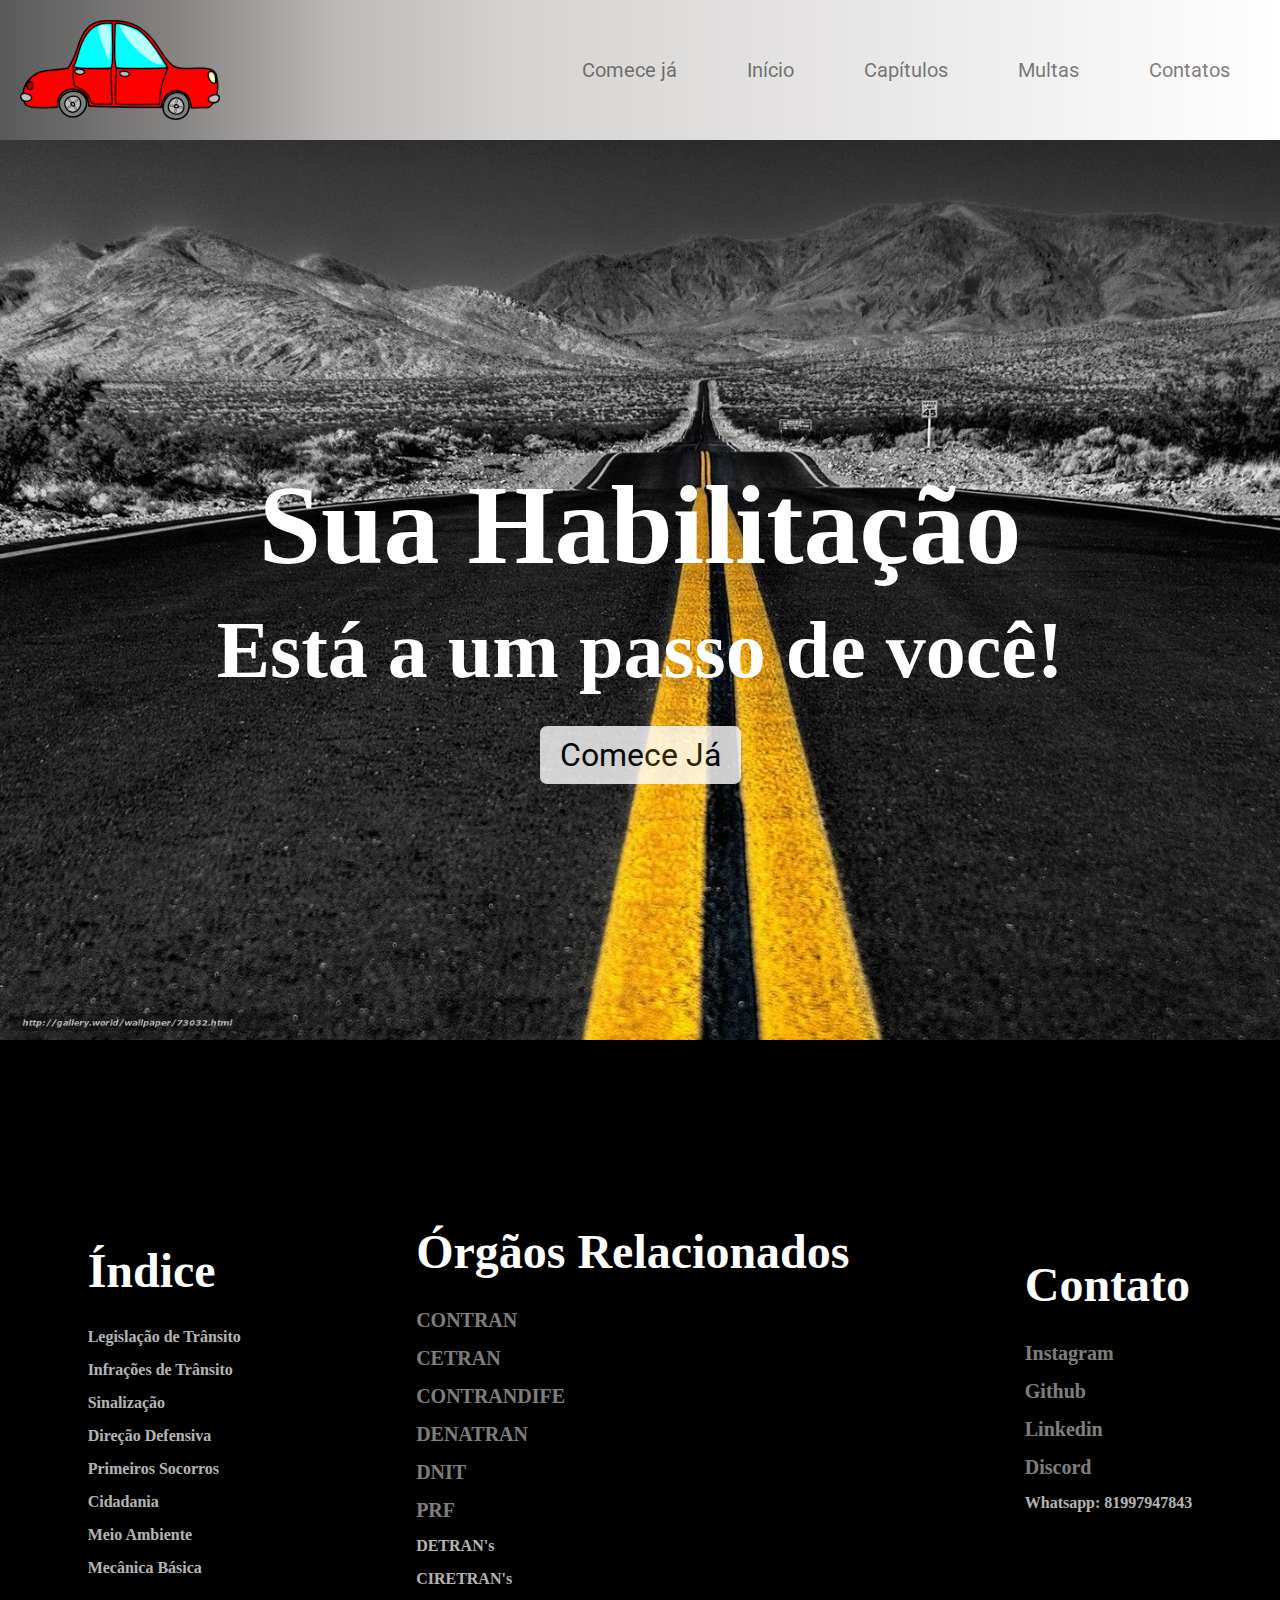
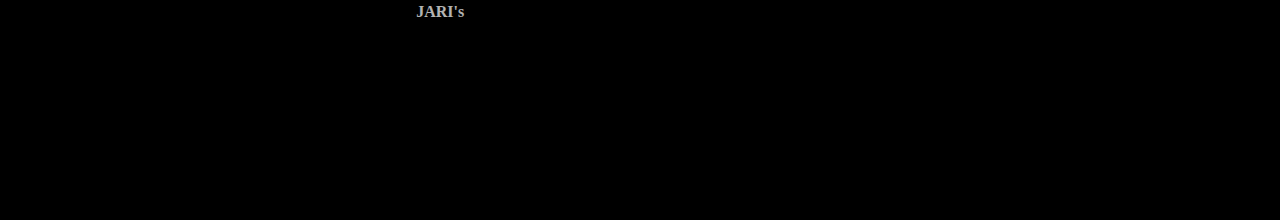
<file: index.html>
<!DOCTYPE html>
<html lang="pt-br">
<head>
    <meta charset="UTF-8">
    <meta http-equiv="X-UA-Compatible" content="IE=edge">
    <meta name="viewport" content="width=device-width, initial-scale=1.0">
    <link rel="preconnect" href="https://fonts.gstatic.com">
    <link href="https://fonts.googleapis.com/css2?family=Roboto:wght@700&display=swap" rel="stylesheet">
    <link rel="shortcut icon" href="favicona.ico" type="image/x-icon">
    <link rel="stylesheet" href="estilo/style.css">
    <title>Projeto Autoescola</title>
</head>
<body>
    <header>
        <img src="imagens/carro.png" alt="">
        <nav>
            <a class="cabe" id="filhoum" href="comece.html">
                <li>Comece já</li>
            </a>
            <a class="cabe" href="index.html">
                <li>Início</li>
            </a>
            <a class="cabe" href="capitulos.html">
                <li>Capítulos</li>
            </a>
            <a class="cabe" href="multas.html">
                <li>Multas</li>
            </a>
            <a class="cabe" id="ultimofilho" href="contatos.html">
                <li>Contatos</li>
            </a>
        </nav>
    </header>
    <div class="hero">
        <h1>Sua Habilitação</h1>
        <h2>Está a um passo de você!</h2>
        <a class="botao" href="comece.html">Comece Já</a>
    </div>
        <section class="rodape">
            <div class="contato um">
                <h1>Contato</h1>
                <a class="rdp" href="https://www.instagram.com/joaoluis_ramos/" target="_blank" rel="external">
                    <h3>Instagram</h3>
                </a>
                <a class="rdp" href="https://github.com/JoaoLuis45" target="_blank" rel="external">
                    <h3>Github</h3>
                </a>
                <a class="rdp" href="https://www.linkedin.com/in/jo%C3%A3o-lu%C3%ADs-427486208/" target="_blank" rel="external">
                    <h3>Linkedin</h3>
                </a>
                <a class="rdp" href="https://discord.gg/BHHUpV5P8y" target="_blank" rel="external">
                    <h3>Discord</h3>
                </a>
                <h3>Whatsapp: 81997947843</h3>
            </div>
            <div class="estudos dois">
                <h1>Índice</h1>
                <h3>Legislação de Trânsito</h3>
                <h3>Infrações de Trânsito</h3>
                <h3>Sinalização</h3>
                <h3>Direção Defensiva</h3>
                <h3>Primeiros Socorros</h3>
                <h3>Cidadania</h3>
                <h3>Meio Ambiente</h3>
                <h3>Mecânica Básica</h3>
            </div>
            <div class="orgaos tres">
                <h1>Órgãos Relacionados</h1>
                <a class="rdp" href="https://www.gov.br/infraestrutura/pt-br/assuntos/transito/conteudo-denatran/resolucoes-contran" target="_blank" rel="external">
                    <h3>CONTRAN</h3>
                </a>
                <a class="rdp" href="http://www.cetran.sp.gov.br/" target="_blank" rel="external">
                    <h3>CETRAN</h3>
                </a>
                <a class="rdp" href="https://www.detran.df.gov.br/contrandife/" target="_blank" rel="external">
                    <h3>CONTRANDIFE</h3>
                </a>
                <a class="rdp" href="https://www.gov.br/infraestrutura/pt-br/assuntos/denatran" target="_blank" rel="external">
                    <h3>DENATRAN</h3>
                </a>
                <a class="rdp" href="https://www.gov.br/dnit/pt-br" target="_blank" rel="external">
                    <h3>DNIT</h3>
                </a>
                <a class="rdp" href="https://www.gov.br/prf/pt-br" target="_blank" rel="external">
                    <h3>PRF</h3>
                </a>
                <h3>DETRAN's</h3>
                <h3>CIRETRAN's</h3>
                <h3>JARI's</h3>
            </div>
        </section>
</body>
</html>
</file>
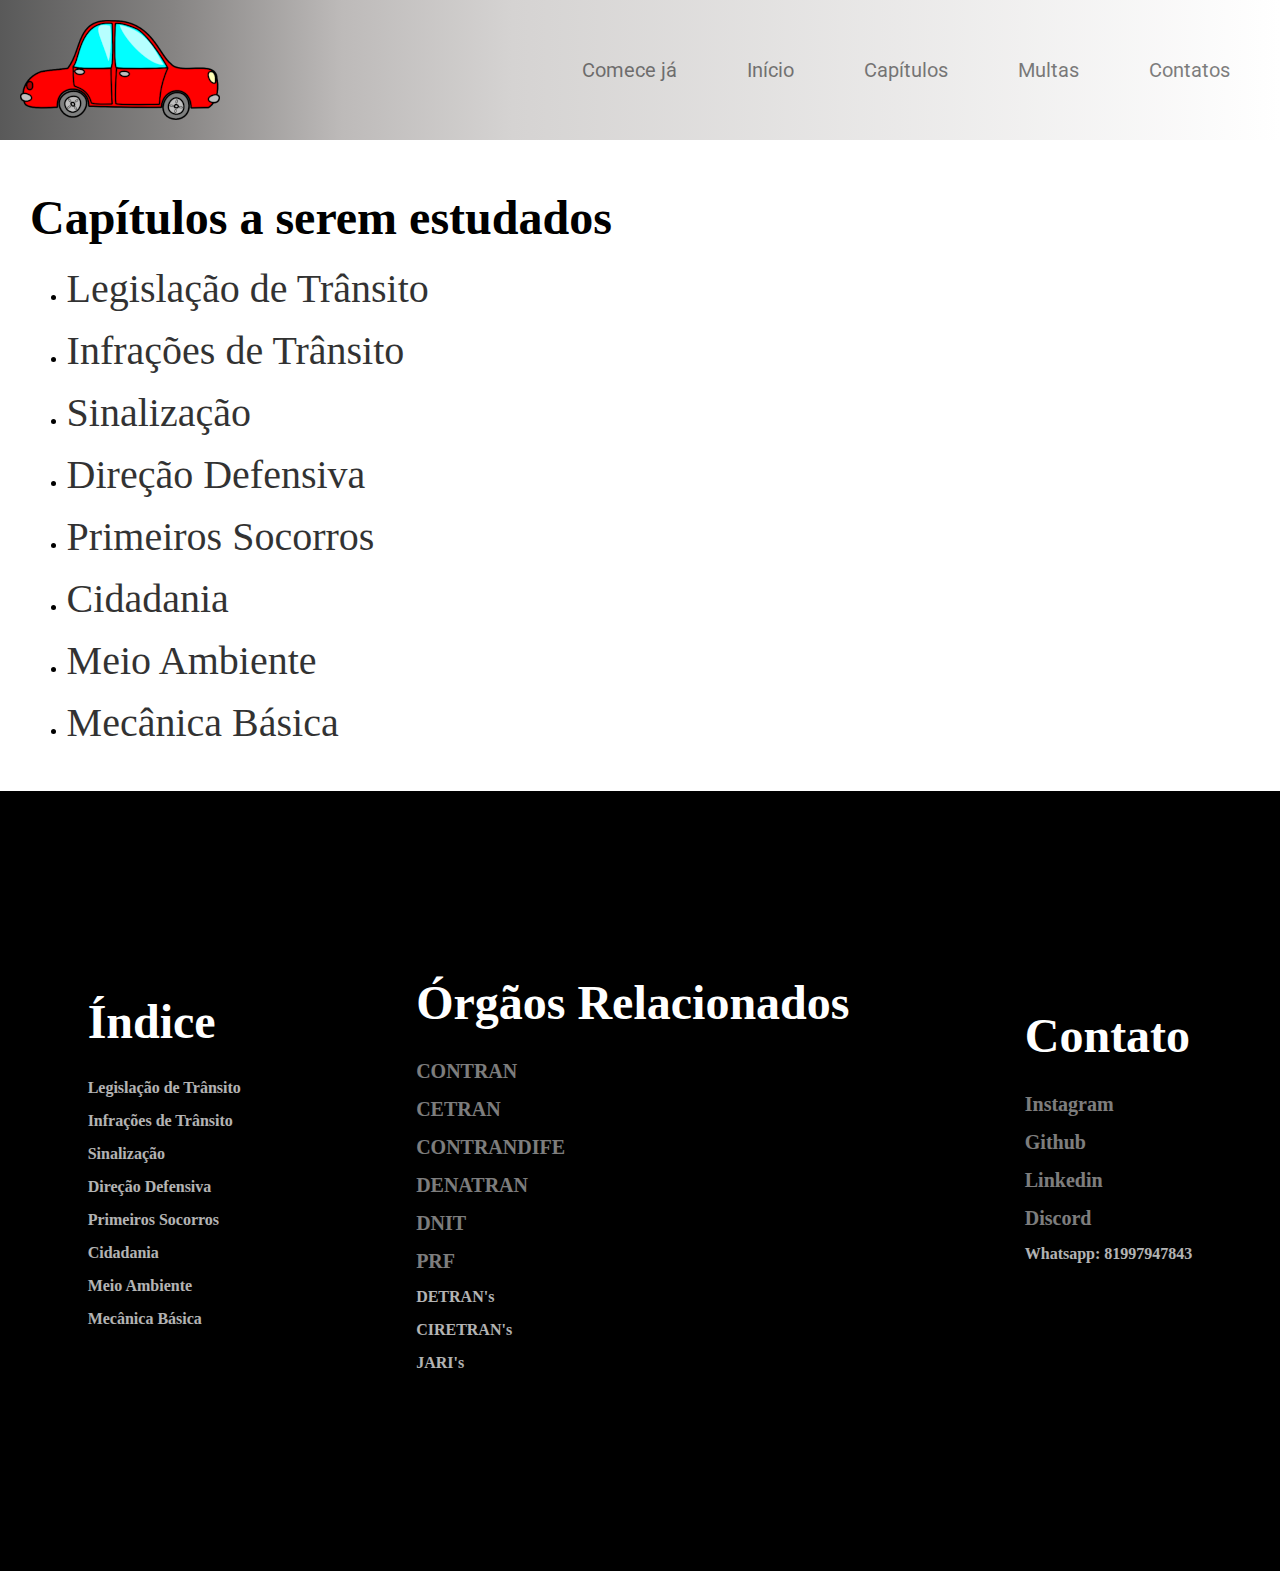
<file: capitulos.html>
<!DOCTYPE html>
<html lang="pt-br">
<head>
    <meta charset="UTF-8">
    <meta http-equiv="X-UA-Compatible" content="IE=edge">
    <meta name="viewport" content="width=device-width, initial-scale=1.0">
    <link rel="preconnect" href="https://fonts.gstatic.com">
    <link href="https://fonts.googleapis.com/css2?family=Roboto:wght@700&display=swap" rel="stylesheet">
    <link rel="shortcut icon" href="favicona.ico" type="image/x-icon">
    <link rel="stylesheet" href="estilo/style.css">
    <title>Capítulos</title>
</head>
<body>
    <header>
        <img src="imagens/carro.png" alt="">
        <nav>
            <a class="cabe" href="comece.html">
                <li>Comece já</li>
            </a>
            <a class="cabe" href="index.html">
                <li>Início</li>
            </a>
            <a class="cabe" href="capitulos.html">
                <li>Capítulos</li>
            </a>
            <a class="cabe" href="multas.html">
                <li>Multas</li>
            </a>
            <a class="cabe" href="contatos.html">
                <li>Contatos</li>
            </a>
        </nav>
    </header>
        <section class="conteudocapitulos">
            <h1>Capítulos a serem estudados</h1>
            <ul>
                <li><a class="botaolista" href="">Legislação de Trânsito</a>
                    <ul>
                        <li><a class="botaolista2" href="">Introdução</a></li>
                        <li><a class="botaolista2" href="">Código de Trânsito Brasileiro</a></li>
                        <li><a class="botaolista2" href="">Direitos e Deveres do Cidadão no Trânsito</a></li>
                        <li><a class="botaolista2" href="">Sistema Nacional de Trânsito</a></li>
                        <li><a class="botaolista2" href="">As Vias</a></li>
                        <li><a class="botaolista2" href="">Velocidade Máxima nas Vias</a></li>
                        <li><a class="botaolista2" href="">Classificação Geral dos Veículos</a></li>
                        <li><a class="botaolista2" href="">Identificação dos Veículos</a></li>
                        <li><a class="botaolista2" href="">Transferência de Propiedade</a></li>
                        <li><a class="botaolista2" href="">Identificação do Condutor</a></li>
                        <li><a class="botaolista2" href="">Processo de Habilitação</a></li>
                        <li><a class="botaolista2" href="">Categorias de CNH</a></li>
                        <li><a class="botaolista2" href="">Renovação da CNH</a></li>
                    </ul>
                    <ul>
                        <li><a class="botaolista2" href="">Normas Gerais de Criculação e Conduta</a></li>
                        <li><a class="botaolista2" href="">Trafegando</a></li>
                        <li><a class="botaolista2" href="">Restrições de Uso das Vias</a></li>
                        <li><a class="botaolista2" href="">Prioridade de Passagem</a></li>
                        <li><a class="botaolista2" href="">Cruzamentos</a></li>
                        <li><a class="botaolista2" href="">Mudanças de Direção e Manobras</a></li>
                        <li><a class="botaolista2" href="">Ultrapassagem</a></li>
                        <li><a class="botaolista2" href="">Reduzir, Frear, Parar e Estacionar</a></li>
                        <li><a class="botaolista2" href="">Uso de Luzes e Buzina</a></li>
                        <li><a class="botaolista2" href="">Normas de Circulação para Ciclos</a></li>
                        <li><a class="botaolista2" href="">Normas de Circulação de Pedestres</a></li>
                        <li><a class="botaolista2" href="">Acidentes</a></li>
                        <li><a class="botaolista2" href="">Crimes de Trânsito</a></li>
                    </ul>
                </li>   
                <li><a class="botaolista" href="">Infrações de Trânsito</a>
                    <ul>
                        <li><a class="botaolista2" href="">Penalidades, Medidas Administrativas</a></li>
                        <li><a class="botaolista2" href="">Condutor</a></li>
                        <li><a class="botaolista2" href="">Velocidade</a></li>
                        <li><a class="botaolista2" href="">Habilitação</a></li>
                        <li><a class="botaolista2" href="">Não Reduzir</a></li>
                        <li><a class="botaolista2" href="">Acidentes de Trânsito</a></li>
                        <li><a class="botaolista2" href="">Buzina e Som</a></li>
                        <li><a class="botaolista2" href="">Efetuar Ultrapassagens</a></li>
                        <li><a class="botaolista2" href="">Circulação</a></li>
                        <li><a class="botaolista2" href="">Efetuar Retorno e Conversões</a></li>
                    </ul>
                    <ul>
                        <li><a class="botaolista2" href="">Não dar Passagem ou Preferência</a></li>
                        <li><a class="botaolista2" href="">Motocicleta, Motoneta e Ciclomotor</a></li>
                        <li><a class="botaolista2" href="">Veículos</a></li>
                        <li><a class="botaolista2" href="">Estacionar</a></li>
                        <li><a class="botaolista2" href="">Luzes e Sinais</a></li>
                        <li><a class="botaolista2" href="">Transportes e Cargas</a></li>
                        <li><a class="botaolista2" href="">Parar ou Imobilizar o Veículo</a></li>
                        <li><a class="botaolista2" href="">Não Parar</a></li>
                        <li><a class="botaolista2" href="">Transitar com Veículo Automotor</a></li>
                        <li><a class="botaolista2" href="">Pedestres e Veículos não Motorizados</a></li>
                        <li><a class="botaolista2" href="">Veículo - Identificação e Documentação</a></li>
                    </ul>
                </li>
                <li><a class="botaolista" href="">Sinalização</a>
                    <ul>
                        <li><a class="botaolista2" href="">Resolução 160/04</a></li>
                        <li><a class="botaolista2" href="">Sinalização Vertical</a></li>
                        <li><a class="botaolista2" href="">De Regulamentação</a></li>
                        <li><a class="botaolista2" href="">De Advertência</a></li>
                        <li><a class="botaolista2" href="">Especial de Advertência</a></li>
                        <li><a class="botaolista2" href="">De Indicação</a></li>
                        <li><a class="botaolista2" href="">Sinalização Horizontal</a></li>
                    </ul>
                    <ul>
                        <li><a class="botaolista2" href="">Dispositivos Auxiliares</a></li>
                        <li><a class="botaolista2" href="">Dispositivos de uso Temporário</a></li>
                        <li><a class="botaolista2" href="">Semáforos</a></li>
                        <li><a class="botaolista2" href="">De Obras</a></li>
                        <li><a class="botaolista2" href="">Gestos dos Agentes de Trânsito</a></li>
                        <li><a class="botaolista2" href="">Gestos de Condutores</a></li>
                        <li><a class="botaolista2" href="">Sinais Sonoros</a></li>
                    </ul>
                </li>
                <li><a class="botaolista" href="">Direção Defensiva</a>
                    <ul>
                        <li><a class="botaolista2" href="">Introdução, Definição</a></li>
                        <li><a class="botaolista2" href="">Negligência, Imprudência, Imperícia</a></li>
                        <li><a class="botaolista2" href="">Elementos da Direção ou Pilotagem Defensiva</a></li>
                        <li><a class="botaolista2" href="">Conhecimento</a></li>
                        <li><a class="botaolista2" href="">Condições Adversas</a></li>
                        <li><a class="botaolista2" href="">De Iluminação</a></li>
                        <li><a class="botaolista2" href="">De Tempo</a></li>
                        <li><a class="botaolista2" href="">Das Vias</a></li>
                        <li><a class="botaolista2" href="">De Trânsito</a></li>
                        <li><a class="botaolista2" href="">De Veículos</a></li>
                        <li><a class="botaolista2" href="">De Cargas</a></li>
                        <li><a class="botaolista2" href="">De Passageiros</a></li>
                        <li><a class="botaolista2" href="">Condições Adversas do Condutor</a></li>
                        <li><a class="botaolista2" href="">Uso do Celular ao Dirigir</a></li>
                        <li><a class="botaolista2" href="">Álcool</a></li>
                        <li><a class="botaolista2" href="">Drogas e Medicamentos</a></li>
                        <li><a class="botaolista2" href="">Sono e Fadiga</a></li>
                        <li><a class="botaolista2" href="">Condições Adversas - Considerações Finais</a></li>
                        <li><a class="botaolista2" href="">Atenção</a></li>
                        <li><a class="botaolista2" href="">Previsão</a></li>
                        <li><a class="botaolista2" href="">Habilidade</a></li>
                    </ul>
                    <ul> 
                        <li><a class="botaolista2" href="">Ação</a></li>
                        <li><a class="botaolista2" href="">Acidentes</a></li>
                        <li><a class="botaolista2" href="">Como Evitar Acidentes</a></li>
                        <li><a class="botaolista2" href="">Cinto de Segurança</a></li>
                        <li><a class="botaolista2" href="">Equipamentos de Segurança do Piloto</a></li>
                        <li><a class="botaolista2" href="">Velocidade Compatível</a></li>
                        <li><a class="botaolista2" href="">Evitando Colisões</a></li>
                        <li><a class="botaolista2" href="">Com o Veículo da Frente</a></li>
                        <li><a class="botaolista2" href="">Com o Veículo de Trás</a></li>
                        <li><a class="botaolista2" href="">Com os Demais Veículos</a></li>
                        <li><a class="botaolista2" href="">Com Veículos em Sentido Contrário</a></li>
                        <li><a class="botaolista2" href="">Em Ultrapassagens</a></li>
                        <li><a class="botaolista2" href="">Em Curvas</a></li>
                        <li><a class="botaolista2" href="">Em Cruzamentos</a></li>
                        <li><a class="botaolista2" href="">Em Marcha à Ré</a></li>
                        <li><a class="botaolista2" href="">Entre Veículos de Pequeno Porte e Grande Porte</a></li>
                        <li><a class="botaolista2" href="">Entre Automóveis e Motocicletas</a></li>
                        <li><a class="botaolista2" href="">Com Ciclistas</a></li>
                        <li><a class="botaolista2" href="">Com Animais</a></li>
                        <li><a class="botaolista2" href="">Com Elementos Fixos</a></li>
                        <li><a class="botaolista2" href="">Direção ou Pilotagem Defensiva nas Rodovias</a></li>
                    </ul>
                </li>
                <li><a class="botaolista" href="">Primeiros Socorros</a>
                    <ul>
                        <li><a class="botaolista2" href="">Acidentes</a></li>
                        <li><a class="botaolista2" href="">Quem deve Prestar Socorro Às Vítimas?</a></li>
                        <li><a class="botaolista2" href="">Quais as Primeiras Providências?</a></li>
                        <li><a class="botaolista2" href="">Origem dos Ferimentos</a></li>
                        <li><a class="botaolista2" href="">Atendendo Às Vítimas</a></li>
                        <li><a class="botaolista2" href="">Avaliação Primária</a></li>
                        <li><a class="botaolista2" href="">A.Desobistruir Vias Aéreas e Estabilizar a Coluna Vertical</a></li>
                        <li><a class="botaolista2" href="">B.Verificar a Respiração</a></li>
                        <li><a class="botaolista2" href="">C.Verificar a Circulação</a></li>
                        <li><a class="botaolista2" href="">D.Verificar o Estado de Consciência</a></li>
                        <li><a class="botaolista2" href="">E.Proteção da Vítima</a></li>
                        <li><a class="botaolista2" href="">Manutenção dos Sinais Vitais</a></li>
                        <li><a class="botaolista2" href="">Avaliação Secundária</a></li>
                        <li><a class="botaolista2" href="">Parada Cardiorespiratória</a></li>
                        <li><a class="botaolista2" href="">Respiração Artificial</a></li>
                        <li><a class="botaolista2" href="">Reanimação Cardiopulmonar</a></li>
                        <li><a class="botaolista2" href="">Quando o Atendente Estiver Sozinho</a></li>
                        <li><a class="botaolista2" href="">Quando Houver Dois Atendentes</a></li>
                        <li><a class="botaolista2" href="">Estado de Choque</a></li>
                    </ul>
                    <ul>                       
                        <li><a class="botaolista2" href="">Desmaio</a></li>
                        <li><a class="botaolista2" href="">Convulsões</a></li>
                        <li><a class="botaolista2" href="">Hemorragias</a></li>
                        <li><a class="botaolista2" href="">Externa</a></li>
                        <li><a class="botaolista2" href="">Interna</a></li>
                        <li><a class="botaolista2" href="">Nasal</a></li>
                        <li><a class="botaolista2" href="">Fraturas</a></li>
                        <li><a class="botaolista2" href="">Fechadas ou Cobertas</a></li>
                        <li><a class="botaolista2" href="">Abertas ou Expostas</a></li>
                        <li><a class="botaolista2" href="">Na Coluna Vertebral</a></li>
                        <li><a class="botaolista2" href="">De Crânio</a></li>
                        <li><a class="botaolista2" href="">De Costelas</a></li>
                        <li><a class="botaolista2" href="">De Quadril</a></li>
                        <li><a class="botaolista2" href="">Queimaduras</a></li>
                        <li><a class="botaolista2" href="">Ferimentos nos Olhos</a></li>
                        <li><a class="botaolista2" href="">Ferimentos no Tórax e Abdômen</a></li>
                        <li><a class="botaolista2" href="">Acidentes com Motos</a></li>
                        <li><a class="botaolista2" href="">Como Prestar Auxílio em caso de Acidente com Motocicletas</a></li>
                        <li><a class="botaolista2" href="">Movimentação e Transporte de Emergência</a></li>
                    </ul>
                </li>
                <li><a class="botaolista" href="">Cidadania</a>
                    <ul>
                        <li><a class="botaolista2" href="">Indivíduo</a></li>
                        <li><a class="botaolista2" href="">Grupo Social</a></li>
                        <li><a class="botaolista2" href="">Sociedade</a></li>
                        <li><a class="botaolista2" href="">O Indivíduo e a Sociedade</a></li>
                        <li><a class="botaolista2" href="">Diferenças Individuais</a></li>
                        <li><a class="botaolista2" href="">Relacionamento Interpessoal</a></li>
                        <li><a class="botaolista2" href="">O Cidadão e o Trânsito</a></li>
                        <li><a class="botaolista2" href="">Respeito Mútuo no Trânsito</a></li>
                    </ul>
                </li>
                <li><a class="botaolista" href="">Meio Ambiente</a>
                    <ul>
                        <li><a class="botaolista2" href="">Planeta Terra</a></li>
                        <li><a class="botaolista2" href="">Meio Ambiente</a></li>
                        <li><a class="botaolista2" href="">Ecologia</a></li>
                        <li><a class="botaolista2" href="">A Água</a></li>
                        <li><a class="botaolista2" href="">Poluição</a></li>
                        <li><a class="botaolista2" href="">Poluição do Ar</a></li>
                        <li><a class="botaolista2" href="">Trânsito e Meio Ambiente</a></li>     
                    </ul>
                    <ul>
                        <li><a class="botaolista2" href="">O Trânsito nas Grandes Cidades</a></li>
                        <li><a class="botaolista2" href="">Principais Gases Emitidos</a></li>
                        <li><a class="botaolista2" href="">Emissão de Partículas</a></li>
                        <li><a class="botaolista2" href="">Emissão Sonora</a></li>
                        <li><a class="botaolista2" href="">Cuidados Com o Motor do Veículo</a></li>
                        <li><a class="botaolista2" href="">Lixo e Outros Poluentes</a></li>
                        <li><a class="botaolista2" href="">Os Veículos Poluidores</a></li>
                    </ul>
                </li>
                <li><a class="botaolista" href="">Mecânica Básica</a><ul>
                    <li><a class="botaolista2" href="">Introdução</a></li>
                    <li><a class="botaolista2" href="">Painel de Instrumentos</a></li>
                    <li><a class="botaolista2" href="">Motor</a></li>
                    <li><a class="botaolista2" href="">Conhecimentos Básicos</a></li>
                    <li><a class="botaolista2" href="">Combustível</a></li>
                    <li><a class="botaolista2" href="">Lubrificante</a></li>
                    <li><a class="botaolista2" href="">Refrigeração</a></li>
                    <li><a class="botaolista2" href="">Sistema Elétrico</a></li>
                    <li><a class="botaolista2" href="">Câmbio e Embreagem</a></li>
                    <li><a class="botaolista2" href="">Direção</a></li>
                    <li><a class="botaolista2" href="">Suspensão</a></li>
                </ul>
                <ul>
                    <li><a class="botaolista2" href="">Freios</a></li>
                    <li><a class="botaolista2" href="">Pneus</a></li>
                    <li><a class="botaolista2" href="">A Importância da Manutenção Preventiva</a></li>
                    <li><a class="botaolista2" href="">Verificação Periódica - Automóveis</a></li>
                    <li><a class="botaolista2" href="">Recomendações de Segurança</a></li>
                    <li><a class="botaolista2" href="">Extintores de Incêndio</a></li>
                    <li><a class="botaolista2" href="">Mecânica de Motocicletas</a></li>
                    <li><a class="botaolista2" href="">Verificação Periódica - Motocicleta</a></li>
                    <li><a class="botaolista2" href="">Problemas Mecânicos em Motocicletas</a></li>
                    <li><a class="botaolista2" href="">Direção Econômica</a></li>
                    <li><a class="botaolista2" href="">Equipamentos Obrigatórios para Automóveis e Motos</a></li>
                </ul>
            </li>
            </ul>
        </section>
        <section class="rodape">
            <div class="contato um">
                <h1>Contato</h1>
                <a class="rdp" href="https://www.instagram.com/joaoluis_ramos/" target="_blank" rel="external">
                    <h3>Instagram</h3>
                </a>
                <a class="rdp" href="https://github.com/JoaoLuis45" target="_blank" rel="external">
                    <h3>Github</h3>
                </a>
                <a class="rdp" href="https://www.linkedin.com/in/jo%C3%A3o-lu%C3%ADs-427486208/" target="_blank" rel="external">
                    <h3>Linkedin</h3>
                </a>
                <a class="rdp" href="https://discord.gg/BHHUpV5P8y" target="_blank" rel="external">
                    <h3>Discord</h3>
                </a>
                <h3>Whatsapp: 81997947843</h3>
            </div>
            <div class="estudos dois">
                <h1>Índice</h1>
                <h3>Legislação de Trânsito</h3>
                <h3>Infrações de Trânsito</h3>
                <h3>Sinalização</h3>
                <h3>Direção Defensiva</h3>
                <h3>Primeiros Socorros</h3>
                <h3>Cidadania</h3>
                <h3>Meio Ambiente</h3>
                <h3>Mecânica Básica</h3>
            </div>
            <div class="orgaos tres">
                <h1>Órgãos Relacionados</h1>
                <a class="rdp" href="https://www.gov.br/infraestrutura/pt-br/assuntos/transito/conteudo-denatran/resolucoes-contran" target="_blank" rel="external">
                    <h3>CONTRAN</h3>
                </a>
                <a class="rdp" href="http://www.cetran.sp.gov.br/" target="_blank" rel="external">
                    <h3>CETRAN</h3>
                </a>
                <a class="rdp" href="https://www.detran.df.gov.br/contrandife/" target="_blank" rel="external">
                    <h3>CONTRANDIFE</h3>
                </a>
                <a class="rdp" href="https://www.gov.br/infraestrutura/pt-br/assuntos/denatran" target="_blank" rel="external">
                    <h3>DENATRAN</h3>
                </a>
                <a class="rdp" href="https://www.gov.br/dnit/pt-br" target="_blank" rel="external">
                    <h3>DNIT</h3>
                </a>
                <a class="rdp" href="https://www.gov.br/prf/pt-br" target="_blank" rel="external">
                    <h3>PRF</h3>
                </a>
                <h3>DETRAN's</h3>
                <h3>CIRETRAN's</h3>
                <h3>JARI's</h3>
            </div>
        </section>
</body>
</html>
</file>
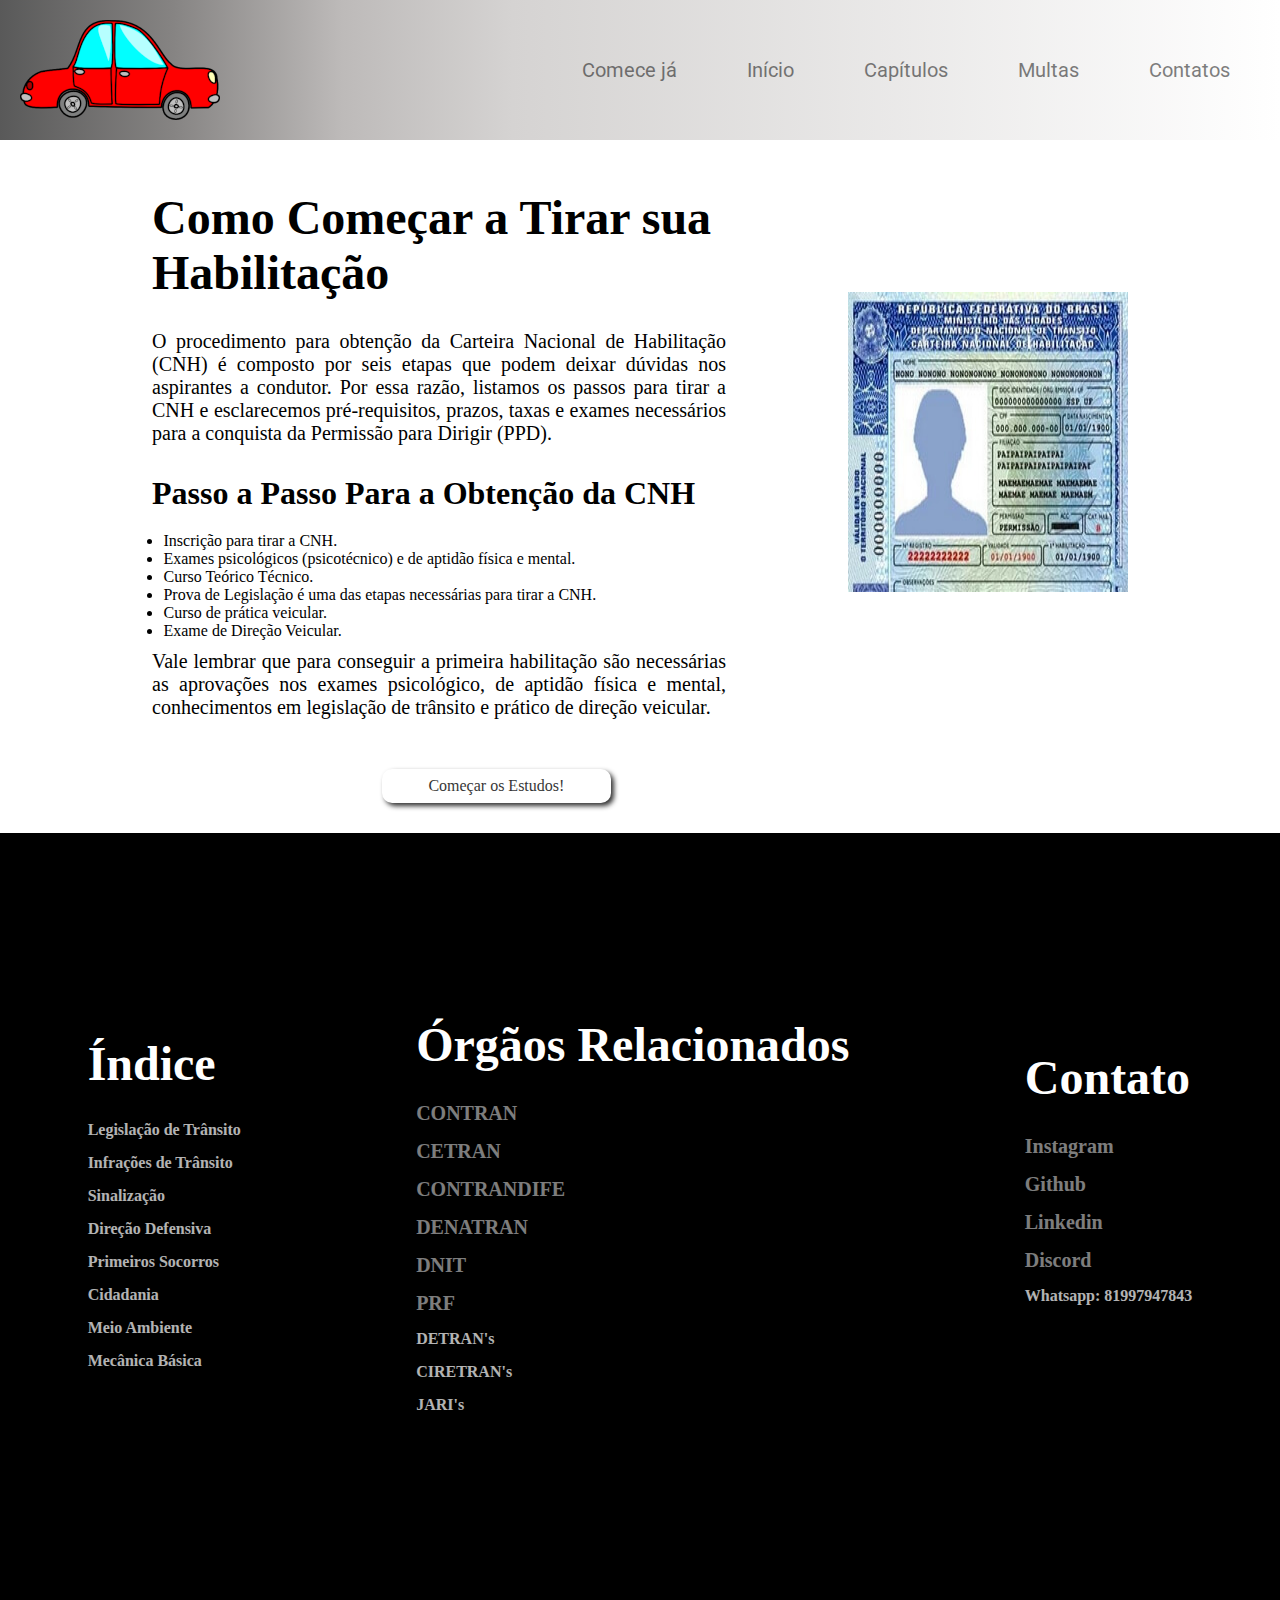
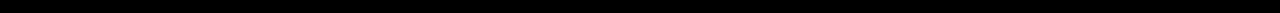
<file: comece.html>
<!DOCTYPE html>
<html lang="en">
<head>
    <meta charset="UTF-8">
    <meta http-equiv="X-UA-Compatible" content="IE=edge">
    <meta name="viewport" content="width=device-width, initial-scale=1.0">
    <link rel="preconnect" href="https://fonts.gstatic.com">
    <link href="https://fonts.googleapis.com/css2?family=Roboto:wght@700&display=swap" rel="stylesheet">
    <link rel="shortcut icon" href="favicona.ico" type="image/x-icon">
    <link rel="stylesheet" href="estilo/style.css">
    <title>Comece Já</title>
</head>
<body>
    <header>
        <img src="imagens/carro.png" alt="">
        <nav>
            <a class="cabe" href="comece.html">
                <li>Comece já</li>
            </a>
            <a class="cabe" href="index.html">
                <li>Início</li>
            </a>
            <a class="cabe" href="capitulos.html">
                <li>Capítulos</li>
            </a>
            <a class="cabe" href="multas.html">
                <li>Multas</li>
            </a>
            <a class="cabe" href="contatos.html">
                <li>Contatos</li>
            </a>
        </nav>
    </header>
    <section class="conteudocomece">

        <div class="cnhum">
            <div class="cnhdois">
                <h1>Como Começar a Tirar sua Habilitação</h1>
                <p>O procedimento para obtenção da Carteira Nacional de Habilitação (CNH) é composto por seis etapas que podem deixar dúvidas nos aspirantes a condutor. Por essa razão, listamos os passos para tirar a CNH e esclarecemos pré-requisitos, prazos, taxas e exames necessários para a conquista da Permissão para Dirigir (PPD).</p>
                <h2>Passo a Passo Para a Obtenção da CNH</h2>
                <ul>
                    <li>Inscrição para tirar a CNH.</li>
                    <li>Exames psicológicos (psicotécnico) e de aptidão física e mental.</li>
                    <li>Curso Teórico Técnico.</li>
                    <li>Prova de Legislação é uma das etapas necessárias para tirar a CNH. </li>
                    <li>Curso de prática veicular.</li>
                    <li>Exame de Direção Veicular.</li>
                </ul>
                <p>Vale lembrar que para conseguir a primeira habilitação são necessárias as aprovações nos exames psicológico, de aptidão física e mental, conhecimentos em legislação de trânsito e prático de direção veicular.</p>
                <a class="botaoestudos" href="capitulos.html">Começar os Estudos!</a>
            </div>
            <img id="cnh" src="imagens/cnh.jpg" alt="foto da cnh">
        </div>
    </section>



    <section class="rodape">
        <div class="contato um">
            <h1>Contato</h1>
            <a class="rdp" href="https://www.instagram.com/joaoluis_ramos/" target="_blank" rel="external">
                <h3>Instagram</h3>
            </a>
            <a class="rdp" href="https://github.com/JoaoLuis45" target="_blank" rel="external">
                <h3>Github</h3>
            </a>
            <a class="rdp" href="https://www.linkedin.com/in/jo%C3%A3o-lu%C3%ADs-427486208/" target="_blank" rel="external">
                <h3>Linkedin</h3>
            </a>
            <a class="rdp" href="https://discord.gg/BHHUpV5P8y" target="_blank" rel="external">
                <h3>Discord</h3>
            </a>
            <h3>Whatsapp: 81997947843</h3>
        </div>
        <div class="estudos dois">
            <h1>Índice</h1>
            <h3>Legislação de Trânsito</h3>
            <h3>Infrações de Trânsito</h3>
            <h3>Sinalização</h3>
            <h3>Direção Defensiva</h3>
            <h3>Primeiros Socorros</h3>
            <h3>Cidadania</h3>
            <h3>Meio Ambiente</h3>
            <h3>Mecânica Básica</h3>
        </div>
        <div class="orgaos tres">
            <h1>Órgãos Relacionados</h1>
            <a class="rdp" href="https://www.gov.br/infraestrutura/pt-br/assuntos/transito/conteudo-denatran/resolucoes-contran" target="_blank" rel="external">
                <h3>CONTRAN</h3>
            </a>
            <a class="rdp" href="http://www.cetran.sp.gov.br/" target="_blank" rel="external">
                <h3>CETRAN</h3>
            </a>
            <a class="rdp" href="https://www.detran.df.gov.br/contrandife/" target="_blank" rel="external">
                <h3>CONTRANDIFE</h3>
            </a>
            <a class="rdp" href="https://www.gov.br/infraestrutura/pt-br/assuntos/denatran" target="_blank" rel="external">
                <h3>DENATRAN</h3>
            </a>
            <a class="rdp" href="https://www.gov.br/dnit/pt-br" target="_blank" rel="external">
                <h3>DNIT</h3>
            </a>
            <a class="rdp" href="https://www.gov.br/prf/pt-br" target="_blank" rel="external">
                <h3>PRF</h3>
            </a>
            <h3>DETRAN's</h3>
            <h3>CIRETRAN's</h3>
            <h3>JARI's</h3>
        </div>
    </section>
</body>
</html>
</file>
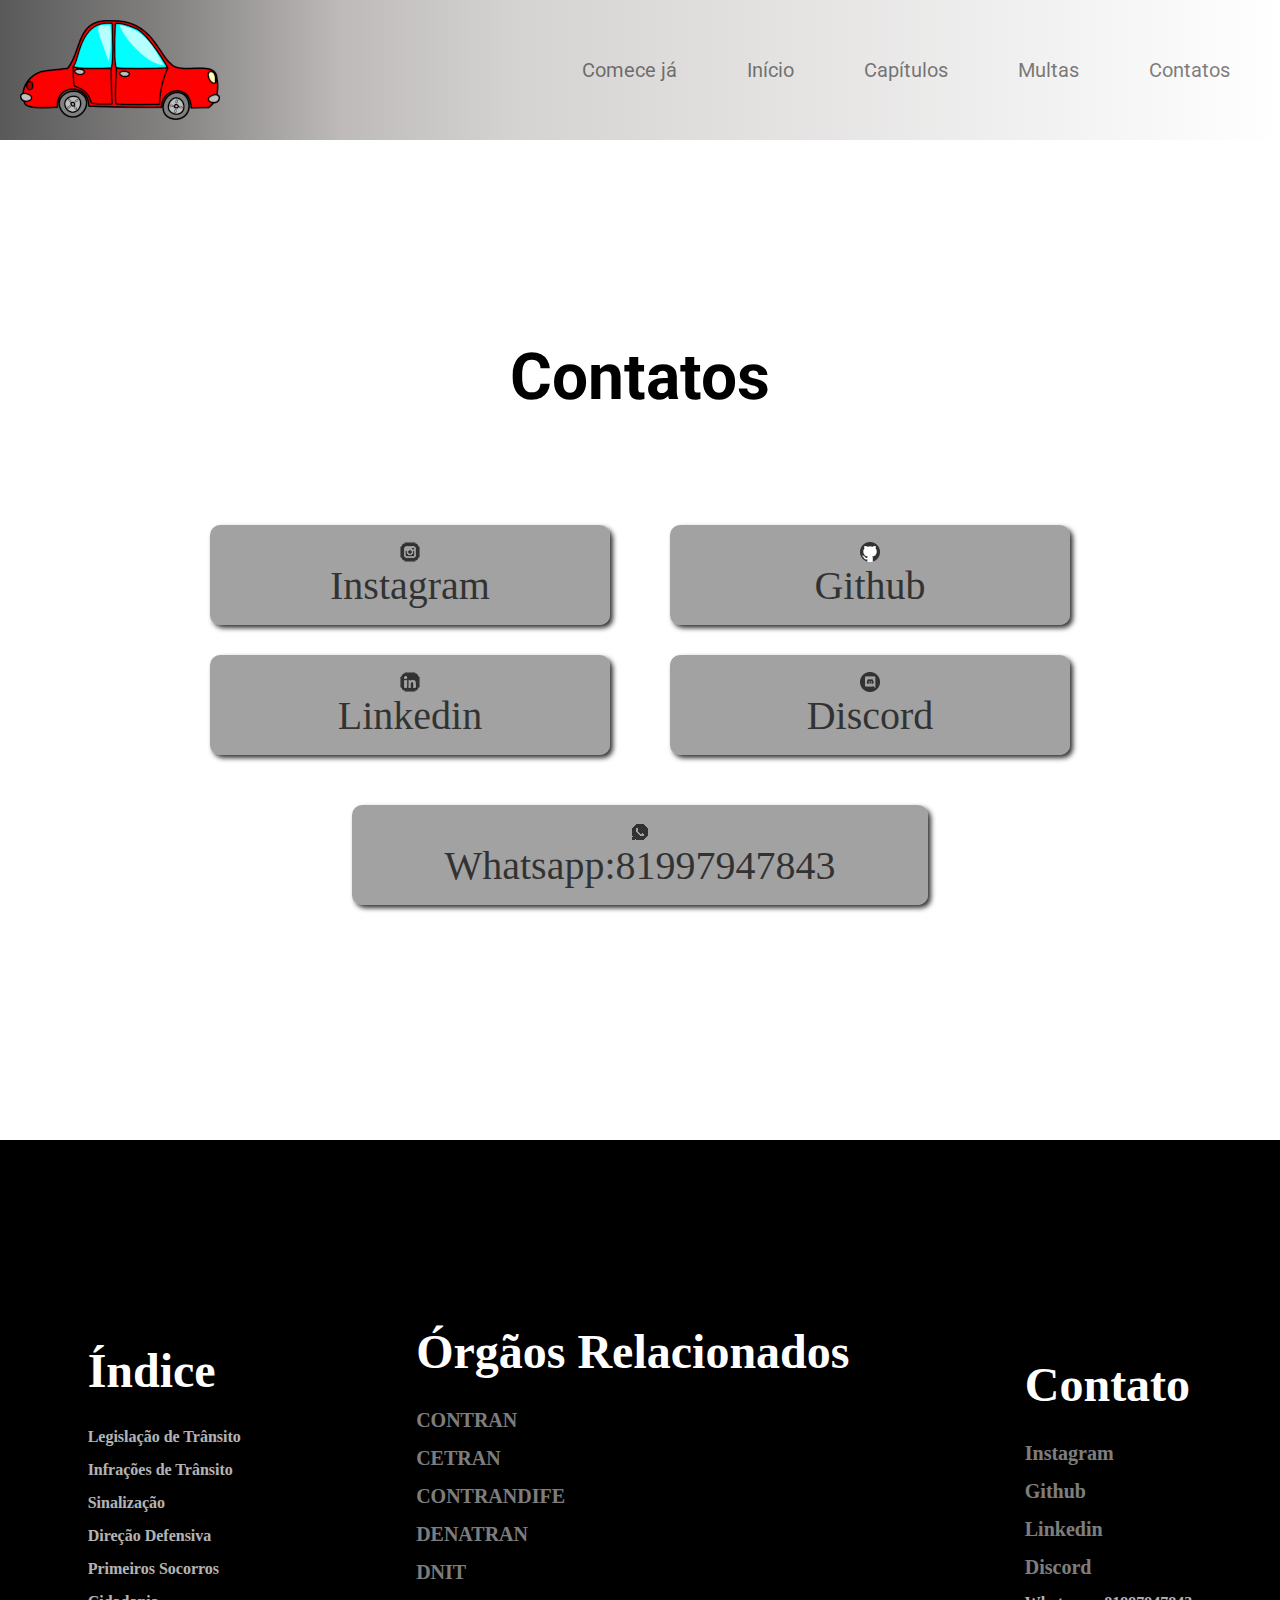
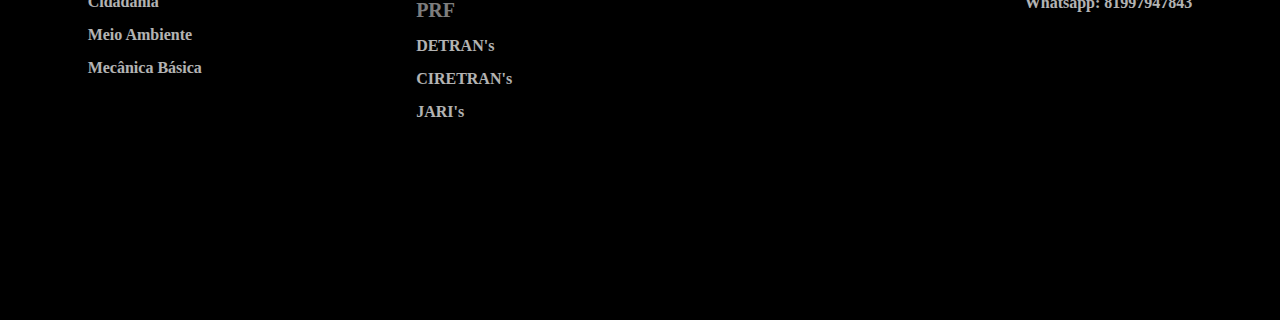
<file: contatos.html>
<!DOCTYPE html>
<html lang="pt-br">
<head>
    <meta charset="UTF-8">
    <meta http-equiv="X-UA-Compatible" content="IE=edge">
    <meta name="viewport" content="width=device-width, initial-scale=1.0">
    <link rel="preconnect" href="https://fonts.gstatic.com">
    <link href="https://fonts.googleapis.com/css2?family=Roboto:wght@700&display=swap" rel="stylesheet">
    <link rel="shortcut icon" href="favicona.ico" type="image/x-icon">
    <link rel="stylesheet" href="estilo/style.css">
    <title>Contatos</title>
</head>
<body>
    <header>
        <img src="imagens/carro.png" alt="">
        <nav>
            <a class="cabe" href="comece.html">
                <li>Comece já</li>
            </a>
            <a class="cabe" href="index.html">
                <li>Início</li>
            </a>
            <a class="cabe" href="capitulos.html">
                <li>Capítulos</li>
            </a>
            <a class="cabe" href="multas.html">
                <li>Multas</li>
            </a>
            <a class="cabe" href="contatos.html">
                <li>Contatos</li>
            </a>
        </nav>
    </header>
    <section class="conteudocontatos">
        <div class="titulocontato">
            <h1>Contatos</h1>
        </div>
        <div class="contatos">
            <div class="lucas">
                <a class="midias" href="https://www.instagram.com/joaoluis_ramos/" target="_blank" rel="external"><img src="imagens/icone-instagram.png" alt="icone instagram">Instagram</a>
                <a class="midias" href="https://github.com/JoaoLuis45" target="_blank" rel="external"><img src="imagens/github png.png" alt="icone github">Github</a>
            </div>
            <div class="lucas">
                <a class="midias" href="https://www.linkedin.com/in/jo%C3%A3o-lu%C3%ADs-427486208/" target="_blank" rel="external"><img src="imagens/icone-linkedin.png" alt="icone linkedin">Linkedin</a>
                <a class="midias" href="https://discord.gg/BHHUpV5P8y" target="_blank" rel="external"><img src="imagens/discord2.png" alt="icone discord">Discord</a>
            </div>
            
        </div>
        <div class="wpp"><a class="midias2" href=""><img src="imagens/logo whatsapp2.png" alt="icone whatsapp">Whatsapp:81997947843</a></div>
    </section>






    <section class="rodape">
        <div class="contato um">
            <h1>Contato</h1>
            <a class="rdp" href="https://www.instagram.com/joaoluis_ramos/" target="_blank" rel="external">
                <h3>Instagram</h3>
            </a>
            <a class="rdp" href="https://github.com/JoaoLuis45" target="_blank" rel="external">
                <h3>Github</h3>
            </a>
            <a class="rdp" href="https://www.linkedin.com/in/jo%C3%A3o-lu%C3%ADs-427486208/" target="_blank" rel="external">
                <h3>Linkedin</h3>
            </a>
            <a class="rdp" href="https://discord.gg/BHHUpV5P8y" target="_blank" rel="external">
                <h3>Discord</h3>
            </a>
            <h3>Whatsapp: 81997947843</h3>
        </div>
        <div class="estudos dois">
            <h1>Índice</h1>
            <h3>Legislação de Trânsito</h3>
            <h3>Infrações de Trânsito</h3>
            <h3>Sinalização</h3>
            <h3>Direção Defensiva</h3>
            <h3>Primeiros Socorros</h3>
            <h3>Cidadania</h3>
            <h3>Meio Ambiente</h3>
            <h3>Mecânica Básica</h3>
        </div>
        <div class="orgaos tres">
            <h1>Órgãos Relacionados</h1>
            <a class="rdp" href="https://www.gov.br/infraestrutura/pt-br/assuntos/transito/conteudo-denatran/resolucoes-contran" target="_blank" rel="external">
                <h3>CONTRAN</h3>
            </a>
            <a class="rdp" href="http://www.cetran.sp.gov.br/" target="_blank" rel="external">
                <h3>CETRAN</h3>
            </a>
            <a class="rdp" href="https://www.detran.df.gov.br/contrandife/" target="_blank" rel="external">
                <h3>CONTRANDIFE</h3>
            </a>
            <a class="rdp" href="https://www.gov.br/infraestrutura/pt-br/assuntos/denatran" target="_blank" rel="external">
                <h3>DENATRAN</h3>
            </a>
            <a class="rdp" href="https://www.gov.br/dnit/pt-br" target="_blank" rel="external">
                <h3>DNIT</h3>
            </a>
            <a class="rdp" href="https://www.gov.br/prf/pt-br" target="_blank" rel="external">
                <h3>PRF</h3>
            </a>
            <h3>DETRAN's</h3>
            <h3>CIRETRAN's</h3>
            <h3>JARI's</h3>
        </div>
    </section>
</body>
</html>
</file>
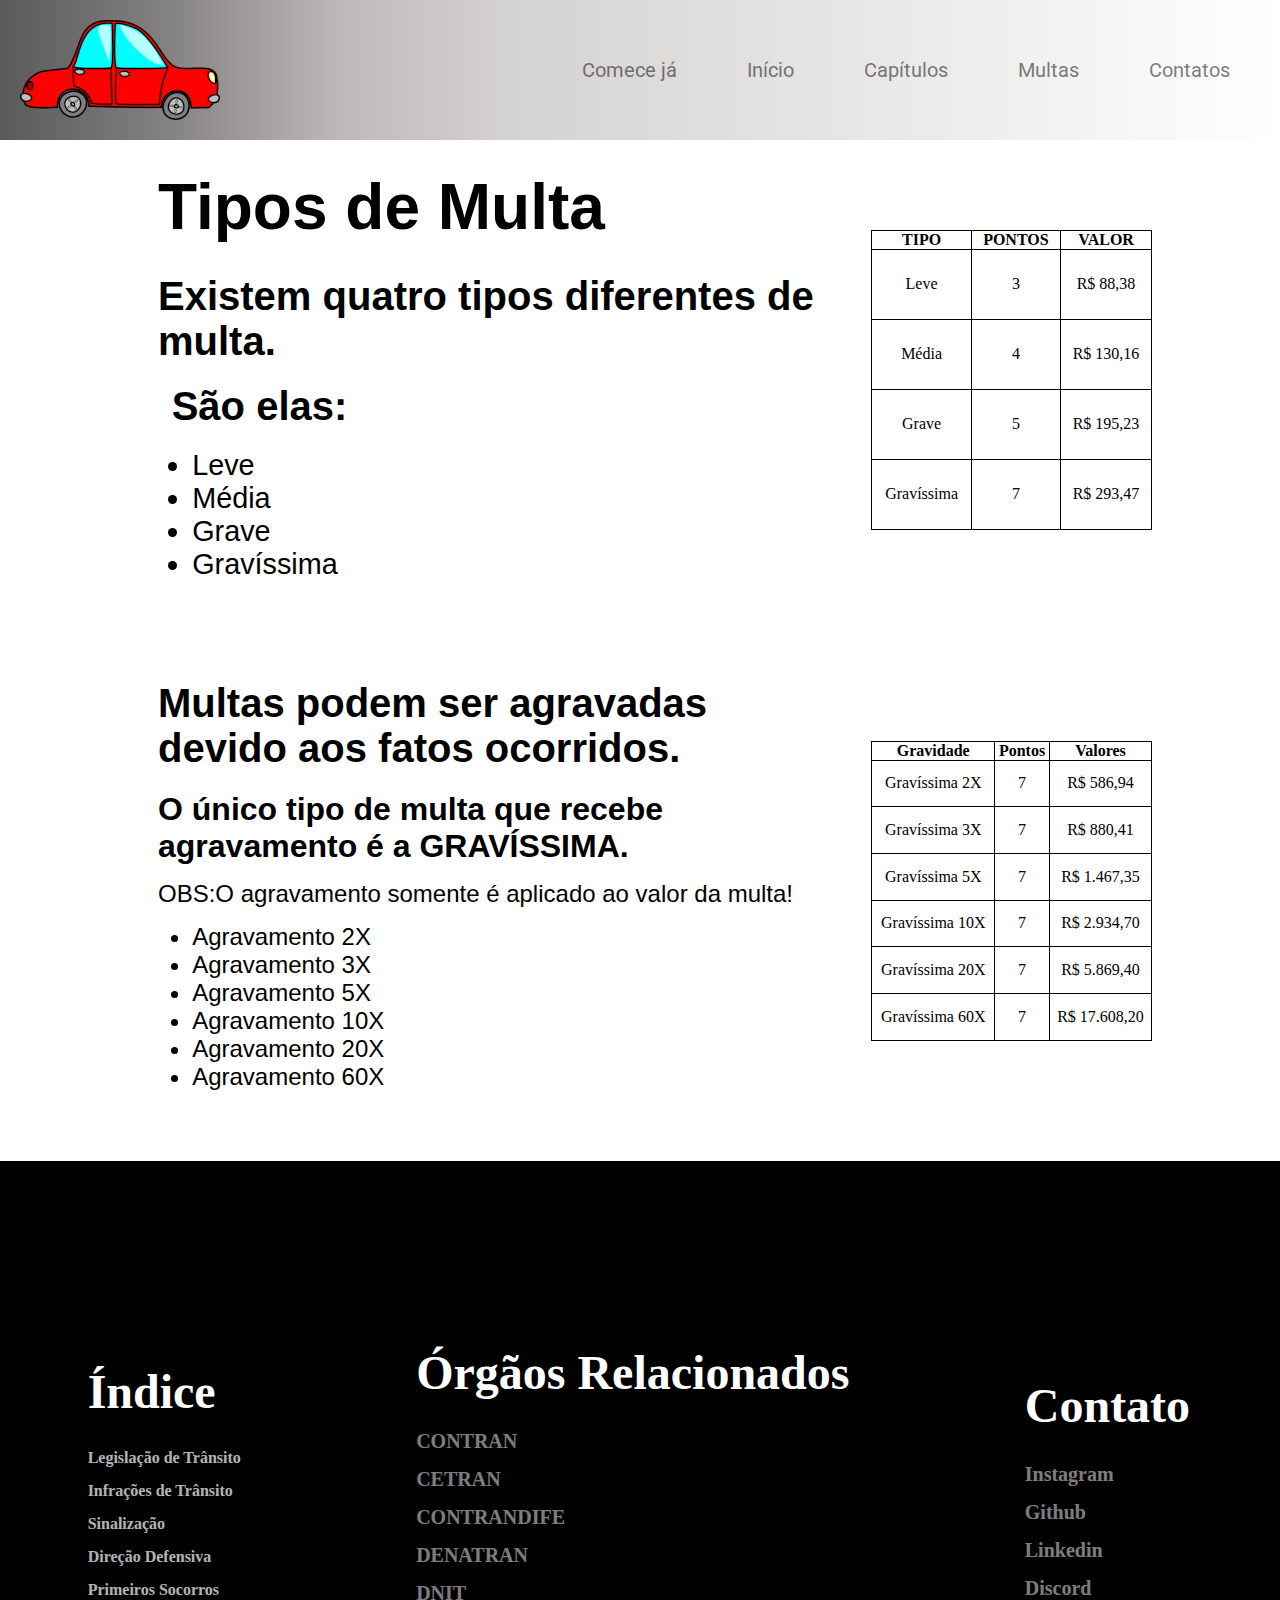
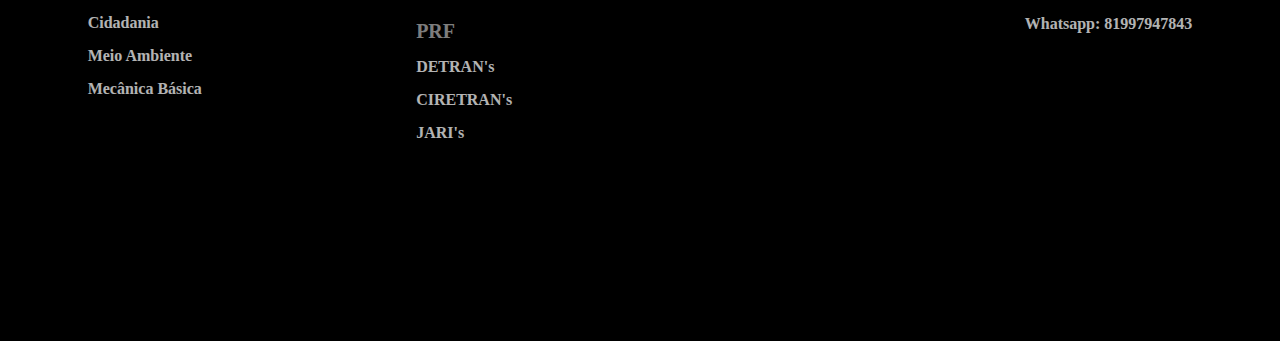
<file: multas.html>
<!DOCTYPE html>
<html lang="pt-br">
<head>
    <meta charset="UTF-8">
    <meta http-equiv="X-UA-Compatible" content="IE=edge">
    <meta name="viewport" content="width=device-width, initial-scale=1.0">
    <link rel="preconnect" href="https://fonts.gstatic.com">
    <link href="https://fonts.googleapis.com/css2?family=Roboto:wght@700&display=swap" rel="stylesheet">
    <link rel="shortcut icon" href="favicona.ico" type="image/x-icon">
    <link rel="stylesheet" href="estilo/style.css">
    <title>Multas</title>
</head>
<body>
    <header>
        <img src="imagens/carro.png" alt="">
        <nav>
            <a class="cabe" href="comece.html">
                <li>Comece já</li>
            </a>
            <a class="cabe" href="index.html">
                <li>Início</li>
            </a>
            <a class="cabe" href="capitulos.html">
                <li>Capítulos</li>
            </a>
            <a class="cabe" href="multas.html">
                <li>Multas</li>
            </a>
            <a class="cabe" href="contatos.html">
                <li>Contatos</li>
            </a>
        </nav>
    </header>

    <div class="conteudoetabela">
        <section class="conteudomultas">
            <h1>Tipos de Multa</h1>
            <h2>Existem quatro tipos diferentes de multa.</h2>
            <h2 id="tipos">São elas:</h2>
            <ul>
                <li>Leve</li>
                <li>Média</li>
                <li>Grave</li>
                <li>Gravíssima</li>
            </ul>
            
        </section>
        <table>
            <thead>
                <tr>
                    <th>TIPO</th>
                    <th>PONTOS</th>
                    <th>VALOR</th>
                </tr>
            </thead>
            <tbody>
                <tr>
                    <td>Leve</td>
                    <td>3</td>
                    <td>R$ 88,38</td>
                </tr>
                <tr>
                    <td>Média</td>
                    <td>4</td>
                    <td>R$ 130,16</td>
                </tr>
                <tr>
                    <td>Grave</td>
                    <td>5</td>
                    <td>R$ 195,23</td>
                </tr>
                <tr>
                    <td>Gravíssima</td>
                    <td>7</td>
                    <td>R$ 293,47</td>
                </tr>
            </tbody>
        </table>
    </div>
    <div class="conteudoetabela">
        <section class="conteudomultas">
            <h2>Multas podem ser agravadas devido aos fatos ocorridos.</h2>
            <h3>O único tipo de multa que recebe agravamento é a GRAVÍSSIMA.</h3>
            <p>OBS:O agravamento somente é aplicado ao valor da multa!</p>
            <ul id="agravamentos">
                <li>Agravamento 2X</li>
                <li>Agravamento 3X</li>
                <li>Agravamento 5X</li>
                <li>Agravamento 10X</li>
                <li>Agravamento 20X</li>
                <li>Agravamento 60X</li>
            </ul>
        </section>
        <table>
            <thead>
                <tr>
                    <th>Gravidade</th>
                    <th>Pontos</th>
                    <th>Valores</th>
                </tr>
            </thead>
            <tbody>
                <tr>
                    <td>Gravíssima 2X</td>
                    <td>7</td>
                    <td>R$ 586,94</td>
                </tr>
                <tr>
                    <td>Gravíssima 3X</td>
                    <td>7</td>
                    <td>R$ 880,41</td>
                </tr>
                <tr>
                    <td>Gravíssima 5X</td>
                    <td>7</td>
                    <td>R$ 1.467,35</td>
                </tr>
                <tr>
                    <td>Gravíssima 10X</td>
                    <td>7</td>
                    <td>R$ 2.934,70</td>
                </tr>
                <tr>
                    <td>Gravíssima 20X</td>
                    <td>7</td>
                    <td>R$ 5.869,40</td>
                </tr>
                <tr>
                    <td>Gravíssima 60X</td>
                    <td>7</td>
                    <td>R$ 17.608,20</td>
                </tr>
            </tbody>
        </table>
    </div>





    <section class="rodape">
        <div class="contato um">
            <h1>Contato</h1>
            <a class="rdp" href="https://www.instagram.com/joaoluis_ramos/" target="_blank" rel="external">
                <h3>Instagram</h3>
            </a>
            <a class="rdp" href="https://github.com/JoaoLuis45" target="_blank" rel="external">
                <h3>Github</h3>
            </a>
            <a class="rdp" href="https://www.linkedin.com/in/jo%C3%A3o-lu%C3%ADs-427486208/" target="_blank" rel="external">
                <h3>Linkedin</h3>
            </a>
            <a class="rdp" href="https://discord.gg/BHHUpV5P8y" target="_blank" rel="external">
                <h3>Discord</h3>
            </a>
            <h3>Whatsapp: 81997947843</h3>
        </div>
        <div class="estudos dois">
            <h1>Índice</h1>
            <h3>Legislação de Trânsito</h3>
            <h3>Infrações de Trânsito</h3>
            <h3>Sinalização</h3>
            <h3>Direção Defensiva</h3>
            <h3>Primeiros Socorros</h3>
            <h3>Cidadania</h3>
            <h3>Meio Ambiente</h3>
            <h3>Mecânica Básica</h3>
        </div>
        <div class="orgaos tres">
            <h1>Órgãos Relacionados</h1>
            <a class="rdp" href="https://www.gov.br/infraestrutura/pt-br/assuntos/transito/conteudo-denatran/resolucoes-contran" target="_blank" rel="external">
                <h3>CONTRAN</h3>
            </a>
            <a class="rdp" href="http://www.cetran.sp.gov.br/" target="_blank" rel="external">
                <h3>CETRAN</h3>
            </a>
            <a class="rdp" href="https://www.detran.df.gov.br/contrandife/" target="_blank" rel="external">
                <h3>CONTRANDIFE</h3>
            </a>
            <a class="rdp" href="https://www.gov.br/infraestrutura/pt-br/assuntos/denatran" target="_blank" rel="external">
                <h3>DENATRAN</h3>
            </a>
            <a class="rdp" href="https://www.gov.br/dnit/pt-br" target="_blank" rel="external">
                <h3>DNIT</h3>
            </a>
            <a class="rdp" href="https://www.gov.br/prf/pt-br" target="_blank" rel="external">
                <h3>PRF</h3>
            </a>
            <h3>DETRAN's</h3>
            <h3>CIRETRAN's</h3>
            <h3>JARI's</h3>
        </div>
    </section>
</body>
</html>
</file>
<file: estilo/style.css>
*{
    padding: 0;
    margin: 0;
    box-sizing: border-box;
    font-size: 100%;
}

nav{
    list-style: none;
}
a{
    text-decoration: none;
    cursor: pointer;
    opacity: 0.8;
}

a:hover{
    opacity: 1;
}
a.cabe{
    text-decoration: none;
    cursor: pointer;
    opacity: 0.5;
}

a.cabe:hover{
    opacity: 1;
}

/* -------------------------------------------------------------------------CABEÇALHO--------------------------------------------------------------------------------- */
header{
    background-image: linear-gradient(to left, white, #D5D3D2 60%, #BDBAB9, #858382, #595959);
    width: 100%;
    display: flex;
    justify-content: space-between;
    align-items: center;
    padding: 20px 20px;
}

header nav{display: flex; margin-right: ;}
header nav a.cabe{color: black;margin: 0px 15px;display: flex;text-align: center;justify-content: center;align-items: center;}
header nav a.cabe:first-child{margin-left: 15px;}
header nav a.cabe:last-child{margin-right: 10px;}
header nav a.cabe{padding: 10px 20px; font-size: 20px; font-family: 'Roboto', sans-serif;}
header nav a.cabe:hover{background-color: #000;border-radius: 8px; box-shadow: 3px 3px 5px black; color: white;}
@media (max-width: 980px) {
    header{flex-direction: column;}
    header img {margin-bottom: 15px;}
    header nav a.cabe{padding: 5px 10px; border-radius: 5px; margin: 0px 5px; font-size: 18px;}

}
@media (max-width: 600px) {
    header{flex-direction: column;}
    header img {margin-bottom: 15px;}
    header nav a.cabe{padding: 5px 10px; border-radius: 5px; margin: 0px 5px; font-size: 14px;}
    #filhoum{font-size: 14px; margin-left: 5px;}
    #ultimofilho{margin-right: 5px;}


}
/* -------------------------------------------------------------------IMAGEM DE FUNDO--------------------------------------------------------------------------------- */
div.hero{
    background-image: url('../imagens/rodovia2.jpg');
    background-size: cover;
    width: 100%;
    min-height: 100vh;
    color: white;
    display: flex;
    flex-direction: column;
    justify-content: center;
    align-items: center;
    text-align: center;
    font-family: Georgia, 'Times New Roman', Times, serif;
}

div.hero h1{margin-bottom: 15px;font-size: 7rem;margin-top: 5%;}
div.hero h2{font-size: 5rem;}

a.botao{
    background-color: #fff;
    border-radius: 7px;
    padding: 10px 20px;
    color: black;
    opacity: 0.8;
    font-size: 2rem;
    font-family: 'Roboto', sans-serif;
    margin-top: 30px;

}
a.botao:hover{
    opacity: 1;
}


@media(max-width: 950px) {
    div.hero h1{font-size: 5.5rem;}
    div.hero h2{font-size: 3.5rem;}
}
@media(max-width: 800px) {
    div.hero h1{font-size: 3.5rem;}
    div.hero h2{font-size: 2rem;}
}
/*------------------------------------------------------------------------CONTEÚDO-------------------------------------------------------------------------------------*/
/*---------------------------------------------------------------CONTEÚDO DA PÁGINA CAPÍTULOS--------------------------------------------------------------------------*/
section.conteudocapitulos{
    background-color: white;
    display: flex;
    flex-direction: column;
    padding: 30px;
    width: 100%;
    height: auto;

}

section.conteudocapitulos h1{font-size: 3rem; margin: 20px 0px;}
section.conteudocapitulos ul{margin-left: 3%;}
section.conteudocapitulos ul li{margin-bottom: 15px;}
section.conteudocapitulos ul{
    display: block;
}

section.conteudocapitulos ul li a.botaolista {color: black; font-size: 2.5rem;}
section.conteudocapitulos ul li ul {
    list-style: none; 
    margin: 20px 2%;
    display: none;
    position: relative;
    background-color: black;
    border-radius: 10px;
    padding: 20px;
    width: 500px;
    transition-duration: 2s;

    
}

section.conteudocapitulos ul li:hover ul{
    display: inline-table;

}

section.conteudocapitulos ul li ul li a {color: white; font-size: 1.5rem; opacity: 0.7;}
section.conteudocapitulos ul li ul li a:hover{opacity: 1;}
@media (max-width: 600px) {
    section.conteudocapitulos ul li ul li a{font-size: 16px;}
    section.conteudocapitulos ul li ul{width: 380px;}
}

/*---------------------------------------------------------------CONTEÚDO DA PÁGINA COMECE-----------------------------------------------------------------------------*/

section.conteudocomece{
    background-color: white;
    display: flex;
    flex-direction: column;
    padding: 30px;
    width: 100%;
    height: auto;
   
    font-family: Georgia, 'Times New Roman', Times, serif;
}

section.conteudocomece h1{font-size: 3rem;margin: 20px 0px;}
section.conteudocomece h2{font-size: 2rem;margin: 20px 0px;}
section.conteudocomece p{text-align: justify; font-size: 20px;margin: 10px 0px; width: 100%;}
section.conteudocomece ul{margin-left: 2%;}

a.botaoestudos{
    color: black;
    box-shadow: 3px 3px 5px black;
    background-color: #fff;
    border-radius: 10px;
    padding: 8px 10px; 
    margin-left: 40%; 
    margin-top: 40px;
    text-align: center;
    width: 20%;
}
a.botaoestudos:hover{color: white; background-color: #000;box-shadow: none;}

div.cnhum{display: flex;flex-direction: row;}
div.cnhdois{display: flex; flex-direction: column;margin-left: 10%;}
img#cnh{max-height: 300px; max-width: 400px;margin-right: 10%;margin-top: 5%; margin-left: 10%;}

@media (max-width: 600px) {
    a.botaoestudos{width: 40%;}
}
@media (max-width: 800px) {
    a.botaoestudos{width: 40%;margin-left: 30%;}
    div.cnhum{display: flex; flex-direction: column;}
    img#cnh{margin:auto; margin-top: 30px;}
    section.conteudocomece p{width: 100%;}
    div.cnhdois{margin-right: 7%;}
    div.cnhdois ul{margin-left: 5%;}
}
@media (min-width: 800px) {
    a.botaoestudos{width: 40%;}
    img#cnh{margin-top: 50%;}
}
@media (min-width: 1000px) {
    a.botaoestudos{width: 40%;}
    img#cnh{margin-top: 10%;}
}

/*---------------------------------------------------------------CONTEÚDO DA PÁGINA CONTATOS---------------------------------------------------------------------------*/

section.conteudocontatos{
    background-color: #fff;
    height: 800px;
    width: 100%;
    font-size: 100%;

}

div.titulocontato{font-size: 4rem; text-align: center;margin-top: 200px; font-family: 'Roboto', sans-serif;}
div.contatos{
    display: flex;
    flex-direction: column;
    justify-content: space-around;
    align-items: center;
    margin-top: 80px;
}

a.midias{
    display: flex;
    flex-direction: column;
    padding: 10px 50px;
    background-color: rgba(25, 25, 25, 0.5);
    justify-content: center;
    align-items: center;
    border-radius: 10px;
    font-size: 2.5rem;
    color: black;
    box-shadow: 3px 3px 5px black;
    margin: 0px 30px;
    width: 400px;
    height: 100px;
}
a.midias2{
    display: flex;
    flex-direction: column;
    padding: 10px 50px;
    background-color: rgba(25, 25, 25, 0.5);
    justify-content: center;
    align-items: center;
    border-radius: 10px;
    font-size: 2.5rem;
    color: black;
    box-shadow: 3px 3px 5px black;
    margin: 0px 30px;
    width: 45%;
    height: 100px;
}
a.midias:hover{
    color: white; background-color: #000;
}
div.wpp{
    display: flex;
    flex-direction: row;
    margin-top: 50px;
    justify-content: center;

}

div.lucas{
    display: flex;
    flex-direction: row;
    padding-top: 30px;
}

@media(max-width:950px) {
    a.midias{
        width: 200px;
        height: 100px;
        font-size: 1.5rem;
        padding: 10px 30px;
    }
    a.midias2{
        width: 250px;
        height: 100px;
        font-size: 1.5rem;
    }

}
@media(max-width:600px) {
    a.midias{
        width: 200px;
        height: 100px;
        font-size: 1.5rem;
        margin: 0px 5px;
        padding: 10px 30px;
    }
    a.midias2{
        width: 250px;
        height: 100px;
        font-size: 1.3rem;
    }

}

/*---------------------------------------------------------------CONTEÚDO DA PÁGINA MULTAS---------------------------------------------------------------------------*/

section.conteudomultas{
    background-color: #fff;
    color: #000;
    display: flex;
    flex-direction: column;
    justify-content: ;
    align-items: ;
    font-family: Arial, Helvetica, sans-serif;
    height: auto;
    width: 100%;
    padding: 30px;
    margin-left: 10%;
    
}
section.conteudomultas h1{
    font-size: 4rem;
    margin-bottom: 30px;
}
section.conteudomultas h2{
    font-size: 2.5rem;
    margin-bottom: 20px;
}
section.conteudomultas h3{
    font-size: 2rem;
    margin-bottom: 15px;
}
section.conteudomultas p{
   font-size: 1.5rem;
   margin-bottom: 15px;
}
section.conteudomultas ul{
    margin-left: 5%;
    font-size: 1.8rem;
}
#agravamentos{
    font-size: 1.5rem;
}
#tipos{
    margin-left: 2%;
}
table{
    border: 1px solid black;
    border-collapse: collapse;
    width: 500px;
    height: 300px;
    margin-right: 10%;
    margin-top: 7%;
}

th,td{
    border: 1px solid black;
}

tbody td{
    text-align: center;
}

div.conteudoetabela{
    display: flex;
    margin-bottom: 40px;

}

@media (max-width: 980px) {

    table{
        width: 300px;
        margin-top: 200px;
    }
}
@media (max-width: 700px) {
    div.conteudoetabela{
        display: flex;
        flex-direction: column;
    }
    section.conteudomultas{
        width: 100%;
    }
    table{
        width: 300px;
        
        margin: auto;
    }
}







/*----------------------------------------------------------------------RODAPÉ-----------------------------------------------------------------------------------------*/

section.rodape{
    display: flex;
    justify-content: space-around;
    align-items: center;
    height: 780px;
    background-color: #000000;
}

div.contato{
    display: flex;
    flex-direction: column;
    color: white;
    margin-bottom: 6%;
    margin-left: 20px;
    margin-right: 20px;
}
div.contato h1{font-size: 3rem; margin-bottom: 30px;}
div.contato h3{margin-bottom: 15px; opacity: 0.7;}

div.estudos{
    display: flex;
    flex-direction: column;
    color: white;
    margin-bottom: 2%;
    margin-left: 20px;
    margin-right: 20px;

}
div.estudos h1{font-size: 3rem; margin-bottom: 30px;}
div.estudos h3{margin-bottom: 15px; opacity: 0.7;}

div.orgaos{
    display: flex;
    flex-direction: column;
    color: white;
    margin-left: 20px;
    margin-right: 20px;

}
div.orgaos h1{font-size: 3rem; margin-bottom: 30px;}
div.orgaos h3{margin-bottom: 15px; opacity: 0.7;}

.um {order: 3;}
.tres{order: 1;}

@media (max-width: 800px) {
    div.contato h1{font-size: 1.5rem;}
    div.contato h3{font-size: 1rem;}
    div.contato{margin-bottom: 40%;}
    div.estudos h1{font-size: 1.5rem;}
    div.estudos h3{font-size: 1rem;}
    div.orgaos h1{font-size: 1.5rem;}
    div.orgaos h3{font-size: 1rem;}
    div.orgaos{margin-bottom: 12%;}
}

a.rdp{
    color: white;
    opacity: 0.7;
    font-size: 20px;
}
a.rdp:hover{
    opacity: 1;
}
</file>
